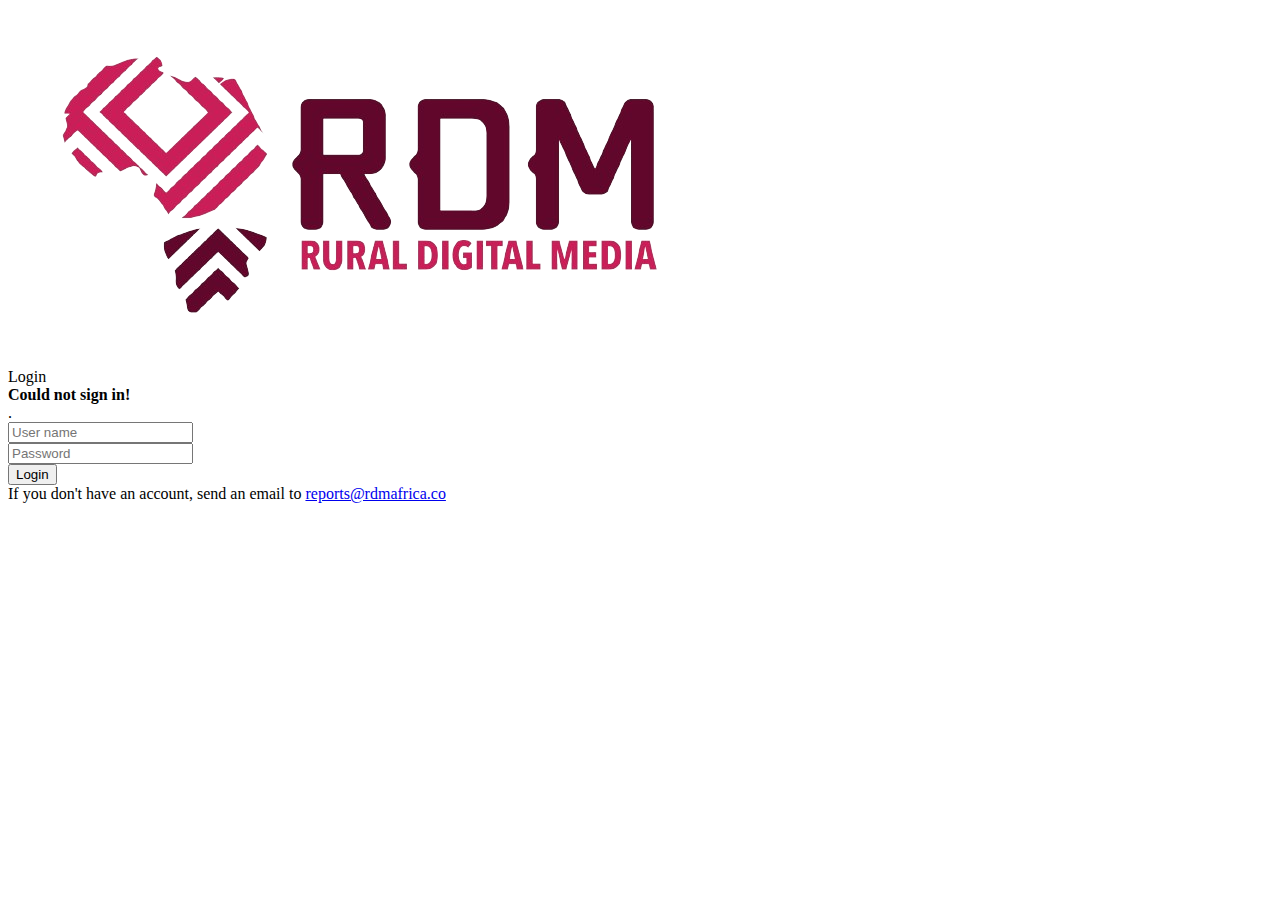
<file: index.html>
<!--
    ContainerProxy

    Copyright (C) 2016-2024 Open Analytics

    ===========================================================================
    This program is free software: you can redistribute it and/or modify
    it under the terms of the Apache License as published by
    The Apache Software Foundation, either version 2 of the License, or
    (at your option) any later version.

    This program is distributed in the hope that it will be useful,
    but WITHOUT ANY WARRANTY; without even the implied warranty of
    MERCHANTABILITY or FITNESS FOR A PARTICULAR PURPOSE.  See the
    Apache License for more details.

    You should have received a copy of the Apache License
    along with this program.  If not, see <http://www.apache.org/licenses/>
-->
<!DOCTYPE html>
<html xmlns:th="http://www.thymeleaf.org">

<head lang="en">
    <title th:text="${title}">RDM Africa Analytics</title>
    <meta content="text/html; charset=UTF-8" http-equiv="Content-Type"/>
    <meta content="width=device-width, initial-scale=1" name="viewport"/>
    
    <link rel="icon" type="image/png" href="images/icons/favicon.ico" />
    <link rel="stylesheet" th:href="@{${bootstrapCss}}" />
    <link rel="stylesheet" th:href="@{/css/login.css}" />
    <link rel="stylesheet" th:href="@{${fontAwesomeCss}}" />
    <script th:src="@{${jqueryJs}}"></script>
    <script th:src="@{${bootstrapJs}}"></script>
</head>

<body>
    <div class="limiter">
        <div class="container-login100">
            <div class="wrap-login100">
                <div class="login100-pic js-tilt" data-tilt>
                    <img src="images/rdmlogo.png" alt="IMG">
                </div>
                <form class="login100-form validate-form" method="POST" th:action="@{/login}">
                    <span class="login100-form-title">
                        Login
                    </span>
                    <div class="alert alert-danger" th:if="${error}">
                        <strong>Could not sign in!</strong><br/><span th:text="${error}"></span>.
                    </div>
                    <div class="wrap-input100 validate-input" data-validate="Valid email is required: name@mail.com">
                        <input class="input100" type="text" name="username" placeholder="User name" required="required">
                        <span class="focus-input100"></span>
                        <span class="symbol-input100">
                            <i class="fa fa-envelope" aria-hidden="true"></i>
                        </span>
                    </div>
                    <div class="wrap-input100 validate-input" data-validate="Password is required">
                        <input class="input100" type="password" name="password" placeholder="Password" required="required">
                        <span class="focus-input100"></span>
                        <span class="symbol-input100">
                            <i class="fa fa-lock" aria-hidden="true"></i>
                        </span>
                    </div>
                    <div class="container-login100-form-btn">
                        <button class="login100-form-btn" type="submit">
                            Login
                        </button>
                    </div>
                    <div class="text-center p-t-12">
                        <span class="txt1">
                            If you don't have an account, send an email to
                        </span>
                        <a class="txt2" href="mailto:reports@rdmafrica.co">
                            reports@rdmafrica.co
                        </a>
                    </div>
                </form>
            </div>
        </div>
    </div>

    <script th:src="@{${jqueryJs}}"></script>
    <script th:src="@{${bootstrapJs}}"></script>
    <script th:src="@{/vendor/tilt/tilt.jquery.min.js}"></script>
    <script>
        $('.js-tilt').tilt({
            scale: 1.1
        })
    </script>
    <script async src="https://www.googletagmanager.com/gtag/js?id=UA-23581568-13"></script>
    <script>
        window.dataLayer = window.dataLayer || [];
        function gtag() { dataLayer.push(arguments); }
        gtag('js', new Date());
        gtag('config', 'UA-23581568-13');
    </script>
    <script th:src="@{/js/main.js}"></script>
</body>

</html>
</file>
